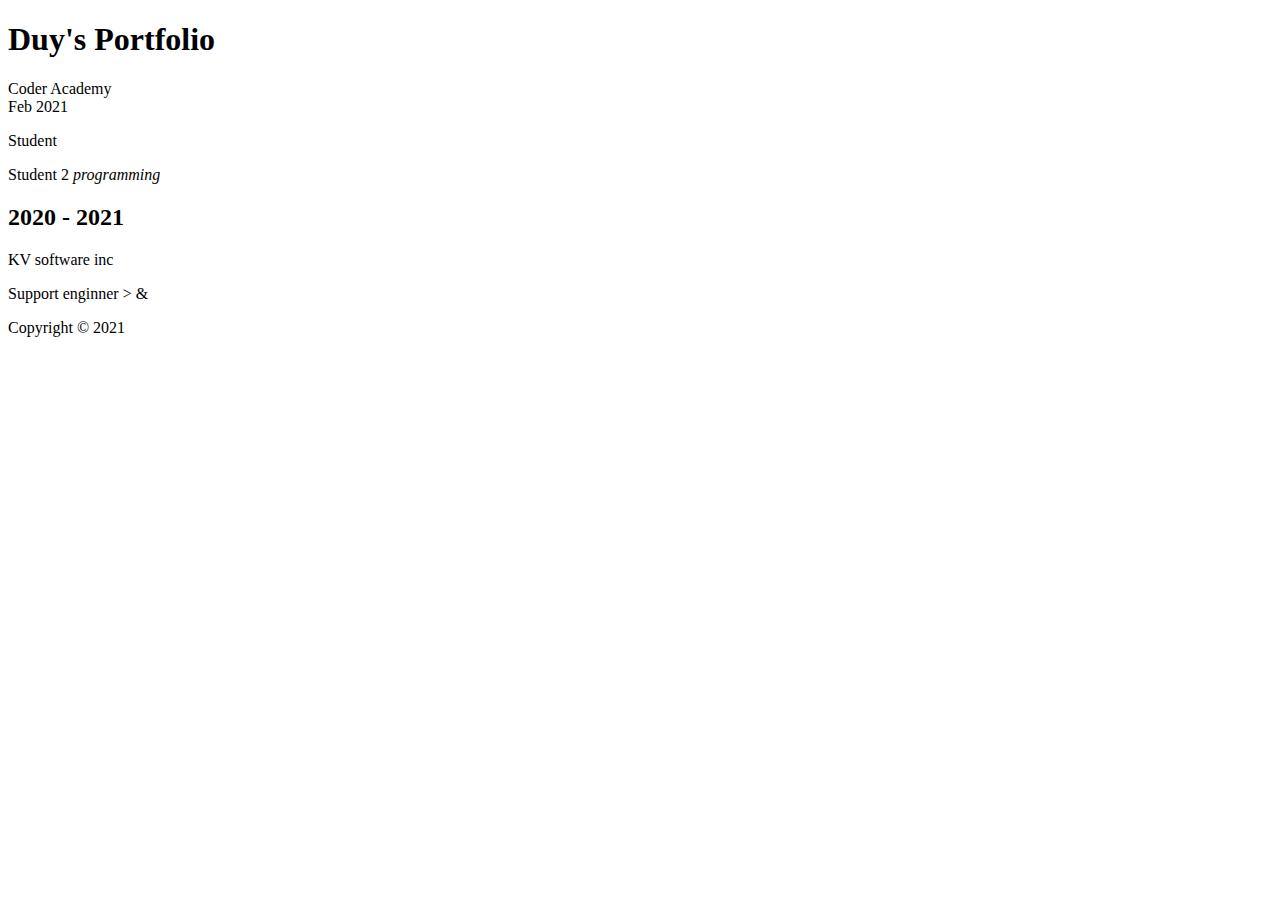
<file: index.html>
<!DOCTYPE html>
<html lang="en">
<head>
    <meta charset="UTF-8">
    <meta http-equiv="X-UA-Compatible" content="IE=edge">
    <meta name="viewport" content="width=device-width, initial-scale=1.0">
    <title>Duy's Porfolio</title>
</head>
<body>
    <h1>Duy's Portfolio</h1>
    <section>
        <div>Coder Academy</div>
        <div>Feb 2021</div>
        <p>Student</p>
        <p>Student 2 <em>programming</em> </p>
    </section>
    
    <section>        
        <h2>2020 - 2021</h2>
        <div>KV software inc</div>
        <p>Support enginner > & </p>
    </section>
   
    
    <footer>Copyright &copy; 2021</footer>
</body>
</html>
</file>
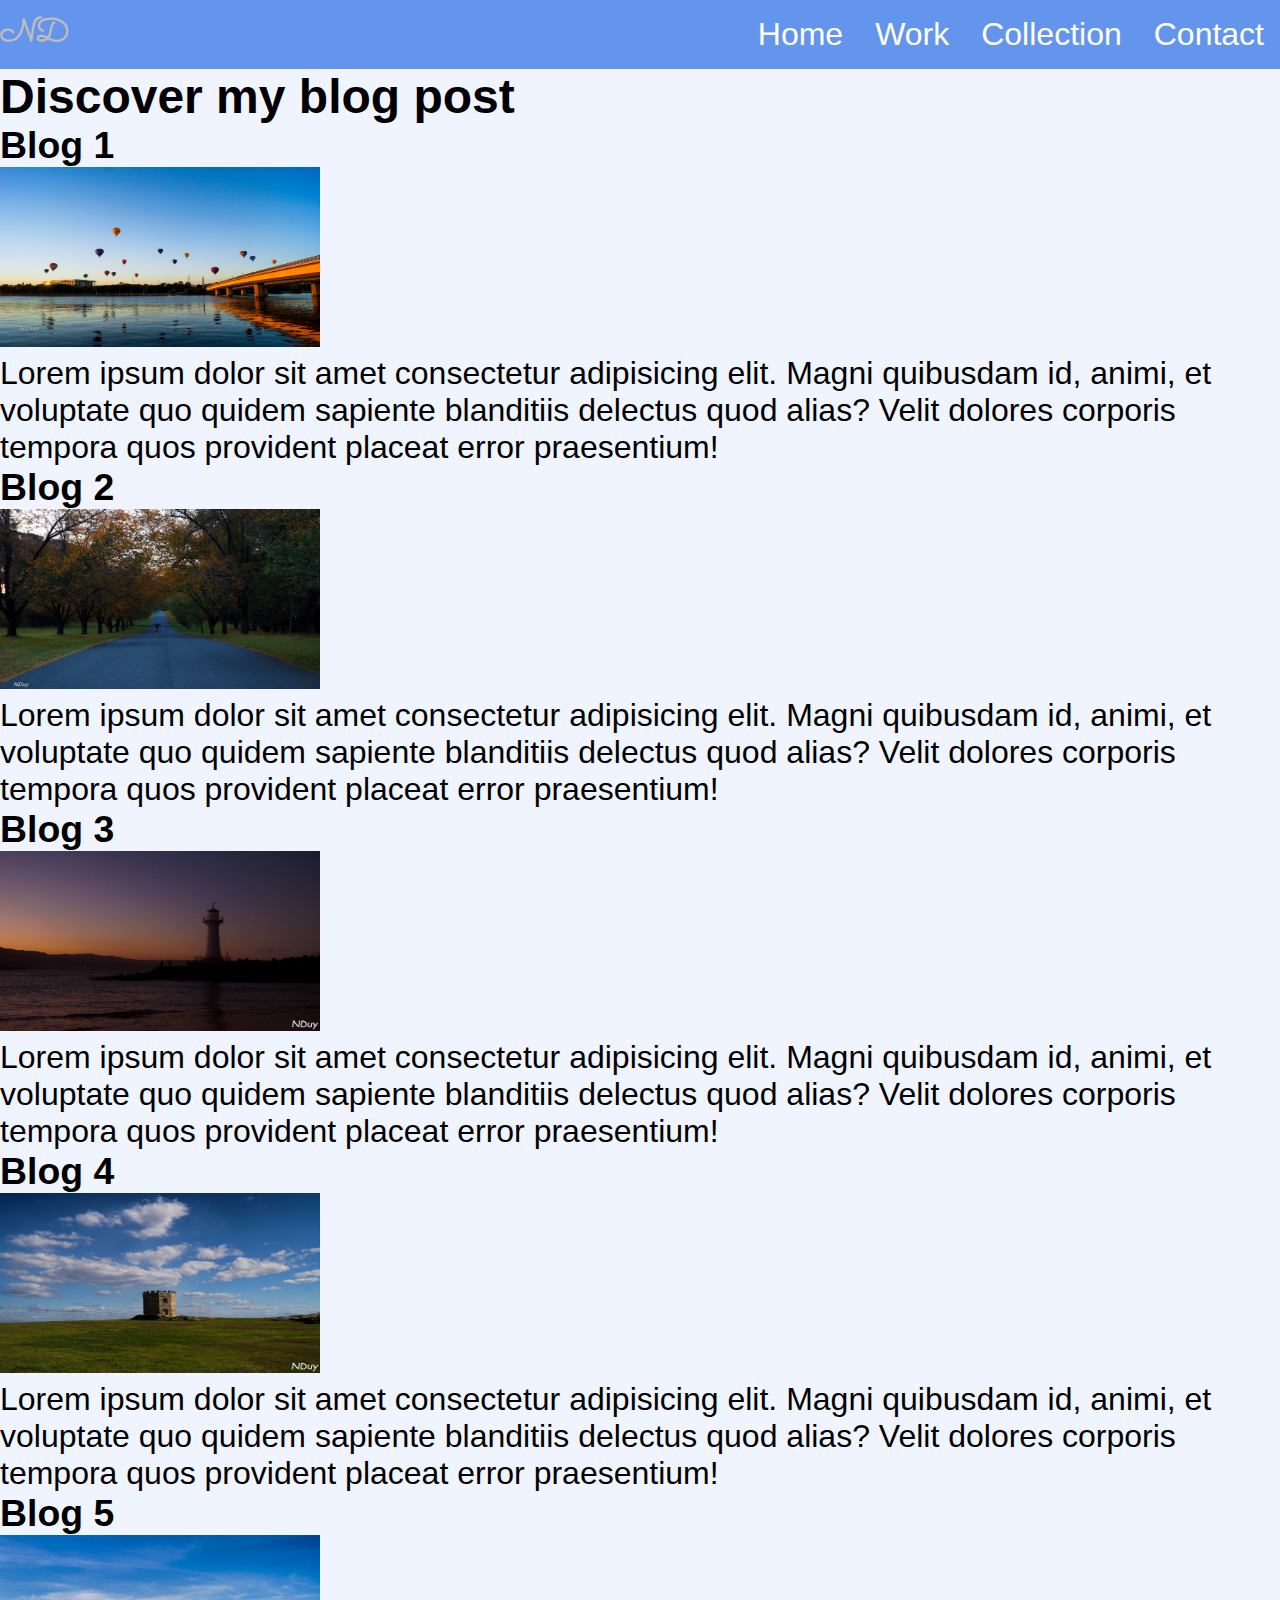
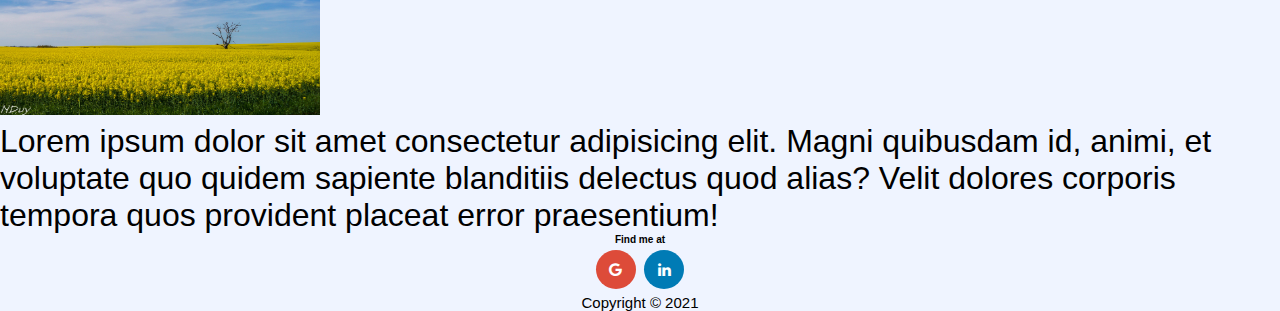
<file: collection.html>
<!DOCTYPE html>
<html lang="en">
<head>
    <meta charset="UTF-8">
    <meta http-equiv="X-UA-Compatible" content="IE=edge">
    <meta name="viewport" content="width=device-width, initial-scale=1.0">
    <title>Duy's Porfolio</title>
    <!-- stylesheet link -->
    <link rel="stylesheet" href="./css/mystyle.css">
    <link rel="stylesheet" href="./css/srceen.css">
    <!-- javascript -->
    <script src="./js/myscripts.js" defer></script>
    <!-- font awsome and google font     -->
    <link rel="preconnect" href="https://fonts.gstatic.com">
    <link rel="stylesheet" href="https://cdnjs.cloudflare.com/ajax/libs/font-awesome/4.7.0/css/font-awesome.min.css">
    <link href="https://fonts.googleapis.com/css2?family=Sacramento&display=swap" rel="stylesheet">
</head>
<body>
    <header>
        <!-- nav bar -->
        <nav class="navbar">
            <!-- logo -->
            <div class="logo">
                <h1 class="home-title">ND</h1>
            </div>
            <!-- menu item -->
            <div class="navbar-links">
                <ul>
                    <li><a href="index.html">Home</a></li>
                    <li><a href="work.html">Work</a></li>
                    <li><a href="collection.html">Collection</a></li>
                    <li><a href="contact.html">Contact</a></li>                   
                </ul>
            </div>
            <a href="#" class="toggle-button">
                <span class="bar"></span>
                <span class="bar"></span>
                <span class="bar"></span>
            </a>                        
        </nav>
     
    </header>
        
    <section>
        <h2>Discover my blog post</h2>
        <article>
            <h3>Blog 1</h3>
            <img src="./source/blog1.jpg" alt="blog1img" width="320" height="180">
            <p>Lorem ipsum dolor sit amet consectetur adipisicing elit. Magni quibusdam id, animi, et voluptate quo quidem sapiente blanditiis delectus quod alias? Velit dolores corporis tempora quos provident placeat error praesentium!</p>
        </article>
        <article>
            <h3>Blog 2</h3>
            <img src="./source/blog2.jpg" alt="blog2img" width="320" height="180">            
            <p>Lorem ipsum dolor sit amet consectetur adipisicing elit. Magni quibusdam id, animi, et voluptate quo quidem sapiente blanditiis delectus quod alias? Velit dolores corporis tempora quos provident placeat error praesentium!</p>
        </article>
        <article>
            <h3>Blog 3</h3>
            <img src="./source/blog3.jpg" alt="blog3img" width="320" height="180">            
            <p>Lorem ipsum dolor sit amet consectetur adipisicing elit. Magni quibusdam id, animi, et voluptate quo quidem sapiente blanditiis delectus quod alias? Velit dolores corporis tempora quos provident placeat error praesentium!</p>
        </article>
        <article>
            <h3>Blog 4</h3>
            <img src="./source/blog4.jpg" alt="blog4img" width="320" height="180">            
            <p>Lorem ipsum dolor sit amet consectetur adipisicing elit. Magni quibusdam id, animi, et voluptate quo quidem sapiente blanditiis delectus quod alias? Velit dolores corporis tempora quos provident placeat error praesentium!</p>
        </article>
        <article>
            <h3>Blog 5</h3>
            <img src="./source/blog5.jpg" alt="blog5img" width="320" height="180">            
            <p>Lorem ipsum dolor sit amet consectetur adipisicing elit. Magni quibusdam id, animi, et voluptate quo quidem sapiente blanditiis delectus quod alias? Velit dolores corporis tempora quos provident placeat error praesentium!</p>
        </article>
    </section>
    
    <footer>
        <div class="social">
            <h6>Find me at</h6>
            <a href="#" class="fa fa-google"></a>
            <a href="https://www.linkedin.com/feed/" class="fa fa-linkedin"></a> 
        </div>
        <div class="copyright">
            Copyright &copy; 2021
        </div>
    </footer>
</body>
</html>
</file>
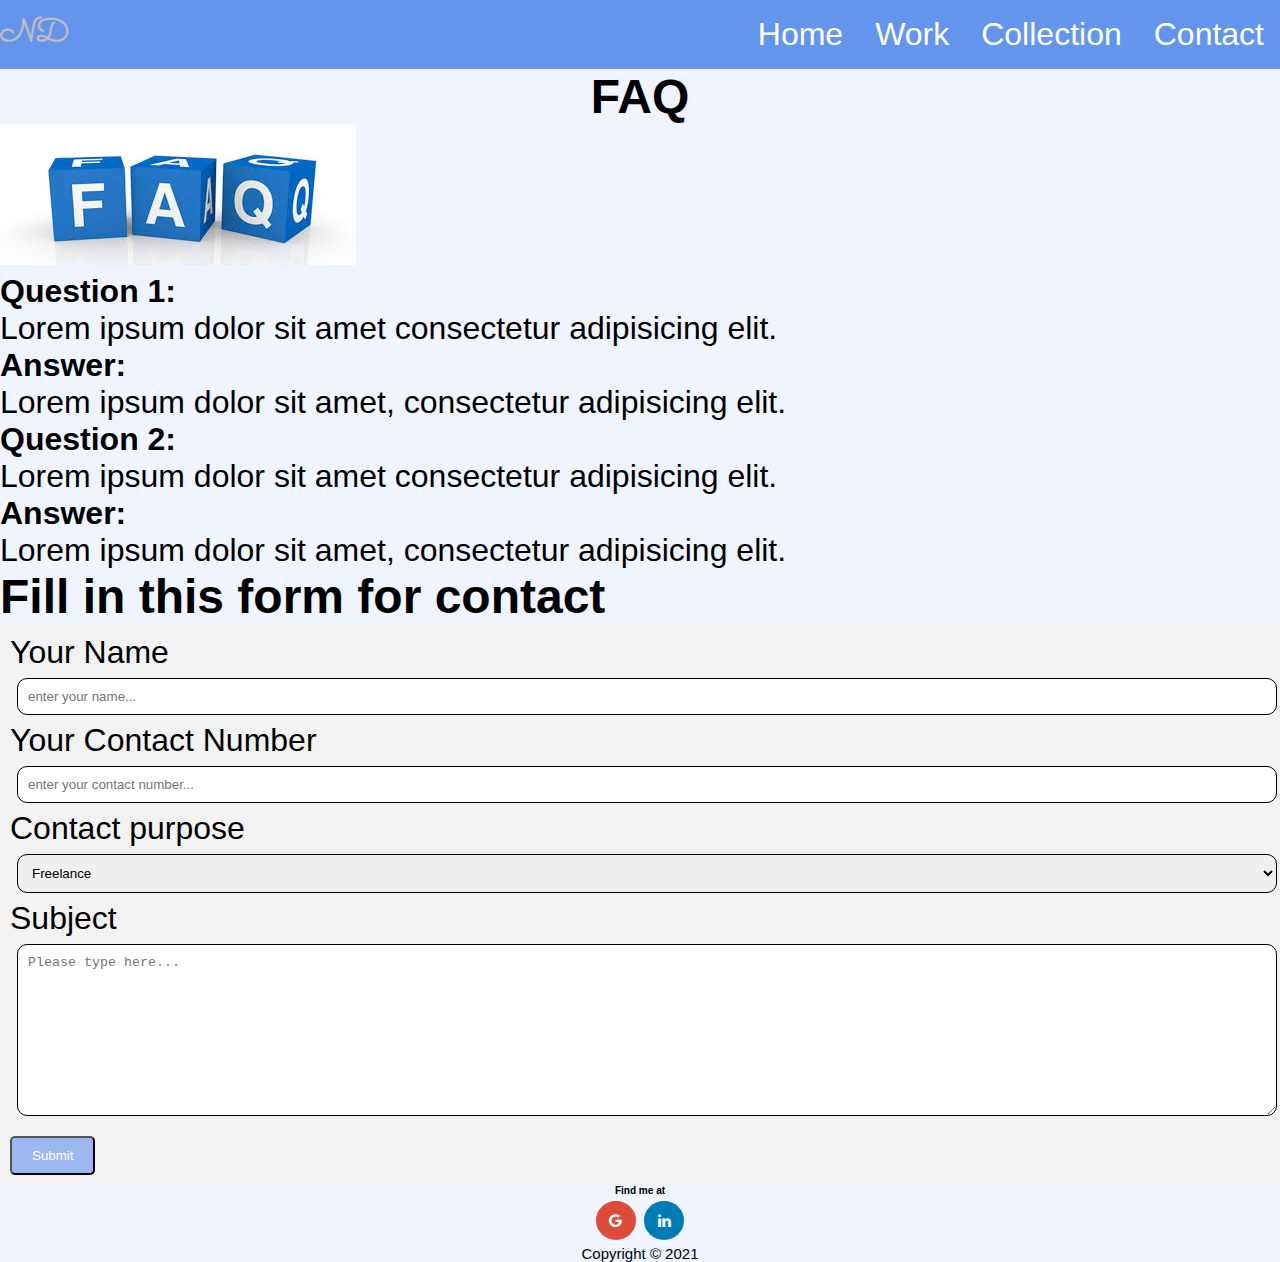
<file: contact.html>
<!DOCTYPE html>
<html lang="en">
<head>
    <meta charset="UTF-8">
    <meta http-equiv="X-UA-Compatible" content="IE=edge">
    <meta name="viewport" content="width=device-width, initial-scale=1.0">
    <title>Duy's Porfolio</title>
    <!-- stylesheet link -->
    <link rel="stylesheet" href="./css/mystyle.css">
    <link rel="stylesheet" href="./css/srceen.css">
    <!-- javascript -->
    <script src="./js/myscripts.js" defer></script>
    <!-- font awsome and google font     -->
    <link rel="preconnect" href="https://fonts.gstatic.com">
    <link rel="stylesheet" href="https://cdnjs.cloudflare.com/ajax/libs/font-awesome/4.7.0/css/font-awesome.min.css">
    <link href="https://fonts.googleapis.com/css2?family=Sacramento&display=swap" rel="stylesheet">
</head>
<body>
    <header>
        <!-- nav bar -->
        <nav class="navbar">
            <!-- logo -->
            <div class="logo">
                <h1 class="home-title">ND</h1>
            </div>
            <!-- menu item -->
            <div class="navbar-links">
                <ul>
                    <li><a href="index.html">Home</a></li>
                    <li><a href="work.html">Work</a></li>
                    <li><a href="collection.html">Collection</a></li>
                    <li><a href="contact.html">Contact</a></li>                   
                </ul>
            </div>
            <a href="#" class="toggle-button">
                <span class="bar"></span>
                <span class="bar"></span>
                <span class="bar"></span>
            </a>                        
        </nav>
     
    </header>
    <section>
        <h2 class="faq-header">FAQ</h2>
        <img src="./source/faq.jpg" alt="faq">
        <h4>Question 1:</h4>
        <p>Lorem ipsum dolor sit amet consectetur adipisicing elit.</p>
        <h4>Answer:</h4>
        <p>Lorem ipsum dolor sit amet, consectetur adipisicing elit.</p>
        <h4>Question 2:</h4>
        <p>Lorem ipsum dolor sit amet consectetur adipisicing elit.</p>
        <h4 >Answer:</h4>
        <p>Lorem ipsum dolor sit amet, consectetur adipisicing elit.</p>
        
    </section>
    <section>
        <h2>Fill in this form for contact</h2>
        <div class="form-container">
            <form action="#">
                <label for="fullname">Your Name</label>
                <input type="text" id="fullname" placeholder="enter your name...">
                <label for="contactnumber">Your Contact Number</label>
                <input type="text" id="contactnumber" placeholder="enter your contact number...">
                <label for="purpose">Contact purpose</label>
                <select name="purpose" id="purpose">
                    <option value="freelance">Freelance</option>
                    <option value="offer">Job Offer</option>
                    <option value="sponsor">Sponsor</option>
                </select>
                <label for="subject">Subject</label>
                <textarea name="subject" id="subject" cols="30" rows="10" placeholder="Please type here..."></textarea>
                <input type="submit">
            </form>
        </div>
     
    </section>
    
    <footer>
        <div class="social">
            <h6>Find me at</h6>
            <a href="#" class="fa fa-google"></a>
            <a href="https://www.linkedin.com/feed/" class="fa fa-linkedin"></a> 
        </div>
        <div class="copyright">
            Copyright &copy; 2021
        </div>
    </footer>
</body>
</html>
</file>
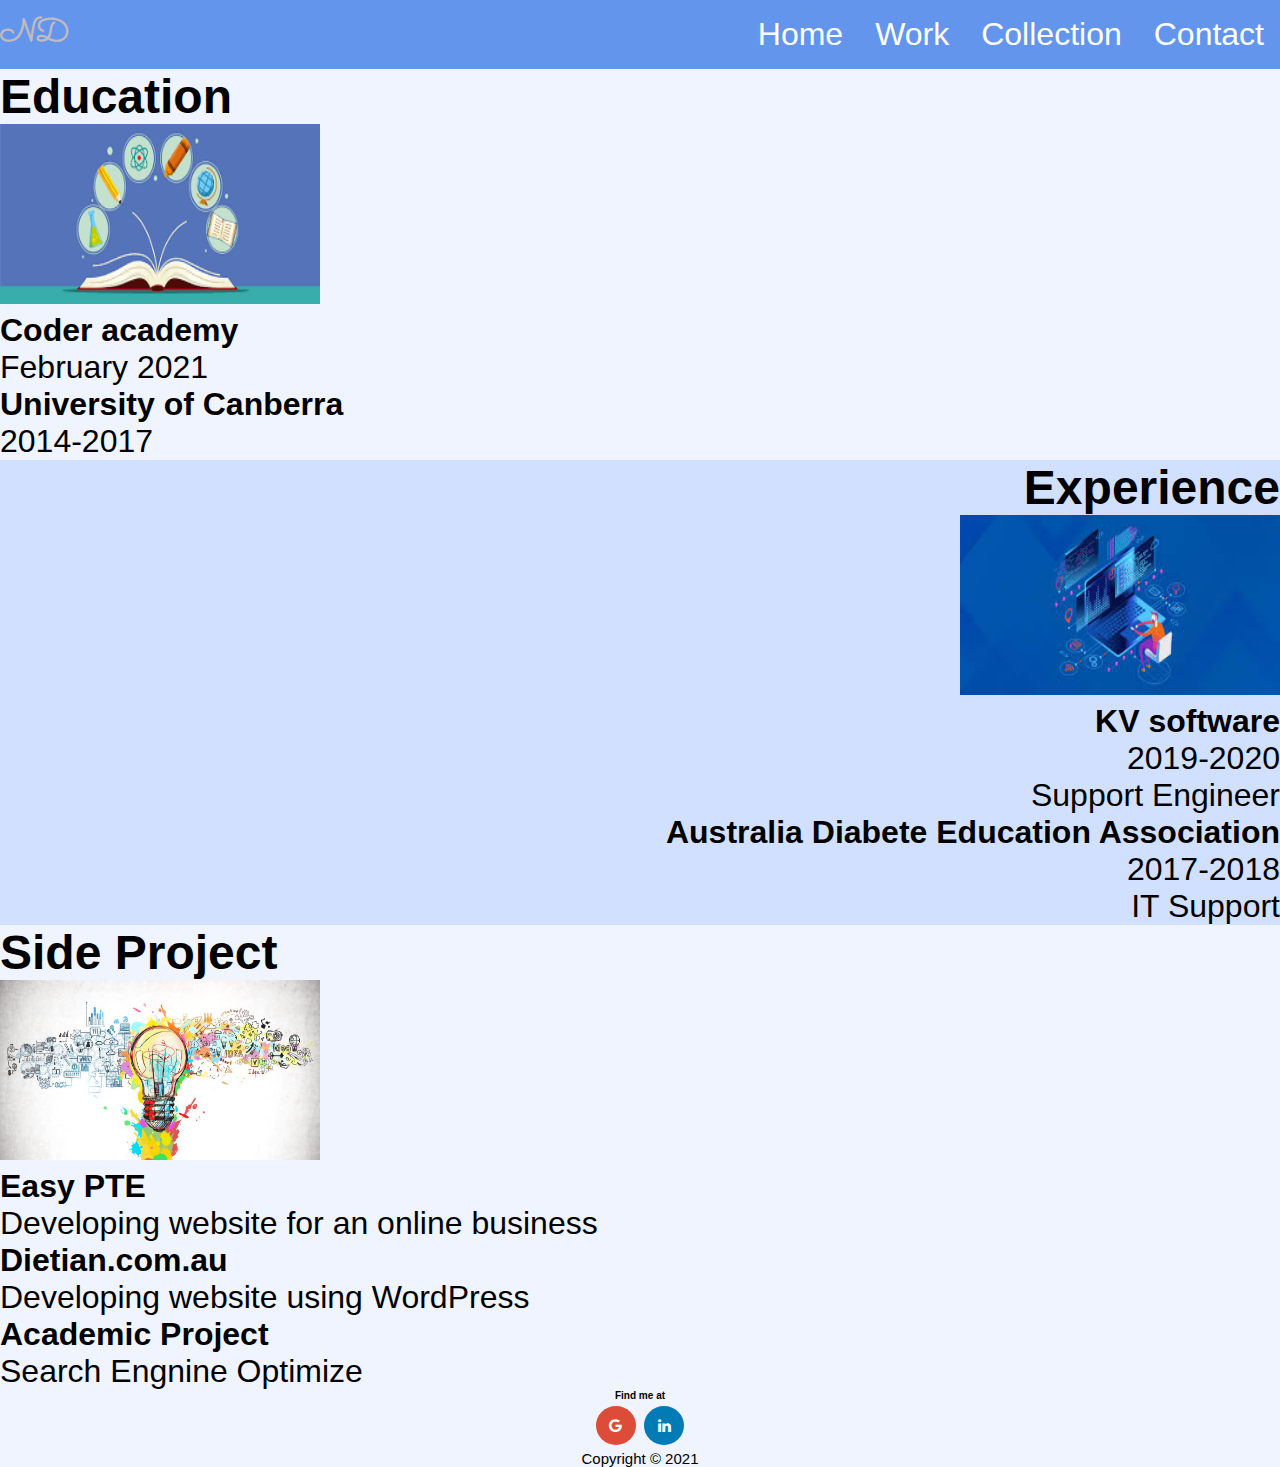
<file: work.html>
<!DOCTYPE html>
<html lang="en">
<head>
    <meta charset="UTF-8">
    <meta http-equiv="X-UA-Compatible" content="IE=edge">
    <meta name="viewport" content="width=device-width, initial-scale=1.0">
    <title>Duy's Porfolio</title>
    <!-- stylesheet link -->
    <link rel="stylesheet" href="./css/mystyle.css">
    <link rel="stylesheet" href="./css/srceen.css">
    <!-- javascript -->
    <script src="./js/myscripts.js" defer></script>
    <!-- font awsome and google font     -->
    <link rel="preconnect" href="https://fonts.gstatic.com">
    <link rel="stylesheet" href="https://cdnjs.cloudflare.com/ajax/libs/font-awesome/4.7.0/css/font-awesome.min.css">
    <link href="https://fonts.googleapis.com/css2?family=Sacramento&display=swap" rel="stylesheet">
</head>
<body>
    <header>
        <!-- nav bar -->
        <nav class="navbar">
            <!-- logo -->
            <div class="logo">
                <h1 class="home-title">ND</h1>
            </div>
            <!-- menu item -->
            <div class="navbar-links">
                <ul>
                    <li><a href="index.html">Home</a></li>
                    <li><a href="work.html">Work</a></li>
                    <li><a href="collection.html">Collection</a></li>
                    <li><a href="contact.html">Contact</a></li>                   
                </ul>
            </div>
            <a href="#" class="toggle-button">
                <span class="bar"></span>
                <span class="bar"></span>
                <span class="bar"></span>
            </a>                        
        </nav>     
    </header> 
           
    <section>
        <article>
            <h2>Education</h2>
            <img src="./source/education.png" alt="education" width="320" height="180">
            <h4>Coder academy</h4>
            <p>February 2021</p>
            <h4>University of Canberra</h4>
            <p>2014-2017</p>
        </article>
        <article class="experience">
            <h2>Experience</h2>
            <img src="./source/experience.jpg" alt="experience" width="320" height="180">
            <h4>KV software</h4>
            <p>2019-2020</p>
            <p>Support Engineer</p>
            <h4>Australia Diabete Education Association</h4>
            <p>2017-2018</p>
            <p>IT Support</p>
        </article>
        <article>
            <h2>Side Project</h2>
            <img src="./source/side.jpeg" alt="side" width="320" height="180">
            <h4>Easy PTE</h4>
            <p>Developing website for an online business</p>
            <h4>Dietian.com.au</h4>
            <p>Developing website using WordPress</p>
            <h4>Academic Project</h4>
            <p>Search Engnine Optimize</p>                    
        </article>
    </section>
   
    <footer>
        <div class="social">
            <h6>Find me at</h6>
            <a href="#" class="fa fa-google"></a>
            <a href="https://www.linkedin.com/feed/" class="fa fa-linkedin"></a> 
        </div>
        <div class="copyright">
            Copyright &copy; 2021
        </div>
    </footer>
</body>
</html>
</file>
<file: css/mystyle.css>
* {
    margin: 0;
    box-sizing: border-box;
}

body {
    font-family: 'Quicksand', sans-serif;
    /* border: 12px solid yellow; */
    background-color: rgb(239 244 255);
}

/**Footer**/

footer {
    bottom: 0;   
    text-align: center;
    width: 100%;
    font-size: 15px;
}
.fa {
    padding: 12px;
    font-size: 20px;
    width: 40px;
    text-align: center;
    text-decoration: none;
    margin: 5px 2px;
    border-radius: 50%;
}
.fa:hover {
    opacity: 0.7;
}
.fa-google {
    background: #dd4b39;
    color: white;
  }
  
.fa-linkedin {
    background: #007bb5;
    color: white;
}

/*** Nav bar***/
.navbar{
    display: flex;
    justify-content: space-between;
    align-items: center;    
    background-color: cornflowerblue;
    color: white;
}
.home-title
{
    font-size: 2rem;
    font-family: 'Sacramento', cursive;
    color: rgb(194, 187, 187);
} 
.navbar-links ul{
    margin: 0;
    padding: 0;
    display: flex;    
}
.navbar-links li{
    list-style: none;
} 
.navbar-links li a{
 
    color: white;
    text-decoration: none;
    display: block;
    padding: 1rem;
}

.navbar-links li:hover{
    background-color:#3257a8;
}

.toggle-button {
    position: absolute;
    top: 1rem;
    right: 1.5rem;
    display: none;
    flex-direction: column;
    justify-content: space-between;
    width: 30px;
    height: 21px;
}

.toggle-button .bar {
    height: 3px;
    width: 100%;
    background-color: white;
    border-radius: 10px;
}


.home-bgimage{
    flex: 1;
    width: 73%;
    height: 90%;
}


/*** Contact form  ***/
.faq-header{
    text-align: center;
}
.form-container{
    display: flex;
    justify-content: space-around;
    border-radius: 5px;
    background-color: #f2f2f2;
    padding: 10px;
}

input[type=text] ,textarea,select{
    width: 100%;
    border: 1px solid black;
    border-radius: 10px;
    margin: 7px;
    padding: 10px;
    box-sizing: border-box;
    resize: vertical;
}

input[type=submit]{
    background-color: #9cb6f1;
    color: white;
    padding: 10px 20px;
    border-radius: 5px;
}

/****Work***/
.experience{
    background-color: rgb(210 224 255);
    text-align: right;
}
</file>
<file: css/srceen.css>
@media screen and (max-width: 767px) {
   
        body{
            font-size: large;
        }
    
        .test {
            display: flex;
            flex-direction: column;
        }

        .toggle-button {
            display: flex;
        }
        .navbar-links{
            display: none;
            width: 100%;
        }
        .navbar {
            flex-direction: column;
            align-items: flex-start;
        }
        .navbar-links ul{
            width: 100%;
            flex-direction: column;
        }
        .navbar-links li{
            text-align: center;
        }
        .navbar-links li a{
            padding: .5rem 1rem;
        }
        .navbar-links.active{
            display: flex;
        }       
    }
   

@media screen and (min-width: 768px) {
    body{
        font-size: xx-large;
    }
    .container {        
        display: flex;
    }

    .test {
        display: flex;
        flex-direction: column;
    }

    .toggle-button {
        display: none;
    }
    .navbar-links{
        display: flex;
    }
    
    
}
@media screen and (min-width: 1280px) {
    .container {
        margin: 0 auto;
    }
   
}
</file>
